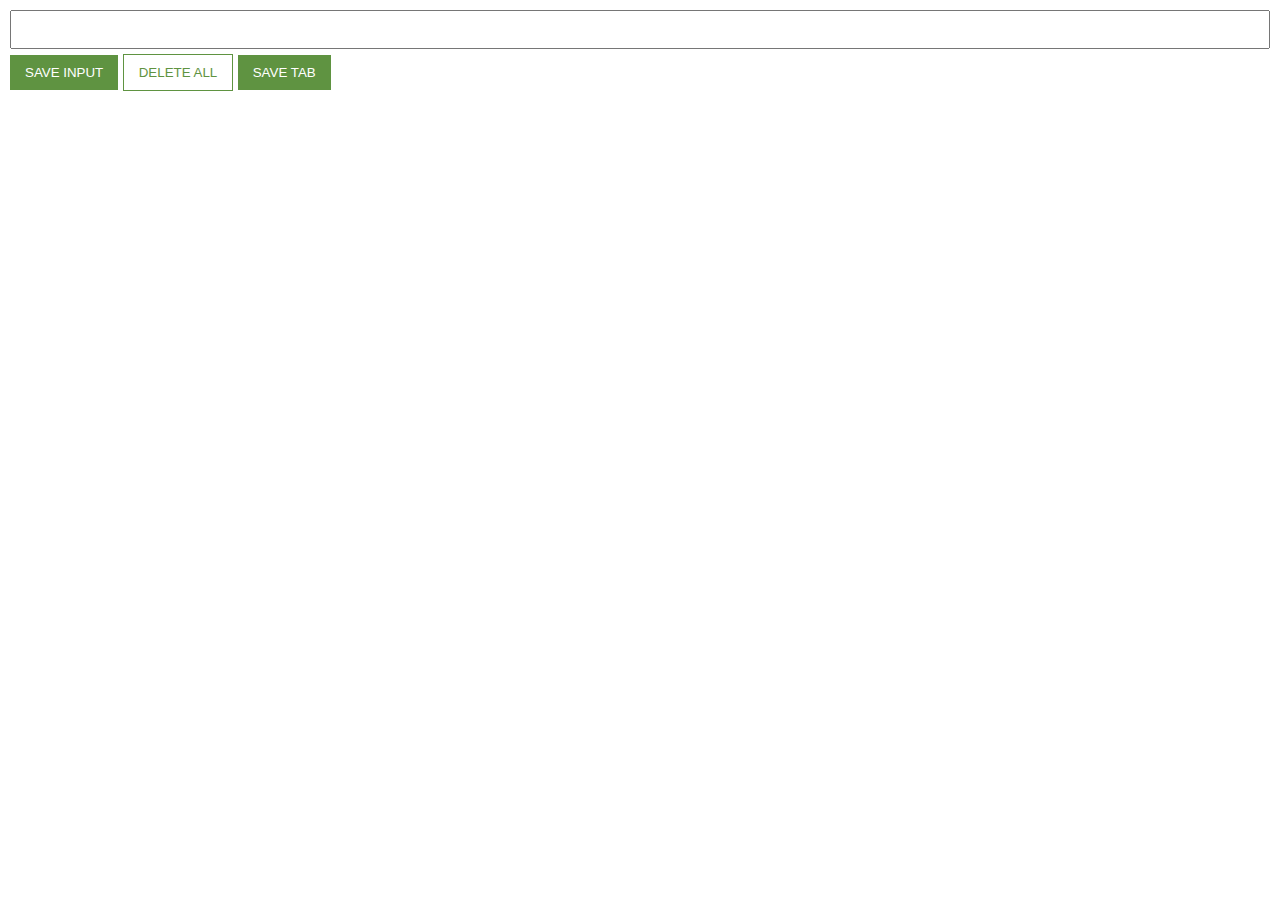
<file: ChromeExtension/index.html>
<!DOCTYPE html>
<html lang="en">
<head>
    <meta charset="UTF-8">
    <meta http-equiv="X-UA-Compatible" content="IE=edge">
    <meta name="viewport" content="width=device-width, initial-scale=1.0">
    <link rel="stylesheet" href="styles/index.css">
    <title>Chrome Extension</title>
</head>
<body>
    <input type="text" id="input-el">
    <button id="input-btn">SAVE INPUT</button>
    <button id="delete-btn">DELETE ALL</button>
    <button id="save-btn">SAVE TAB</button>
    <ul id="ul-el"></ul>
    <script src="index.js"></script>
</body>
</html>
</file>
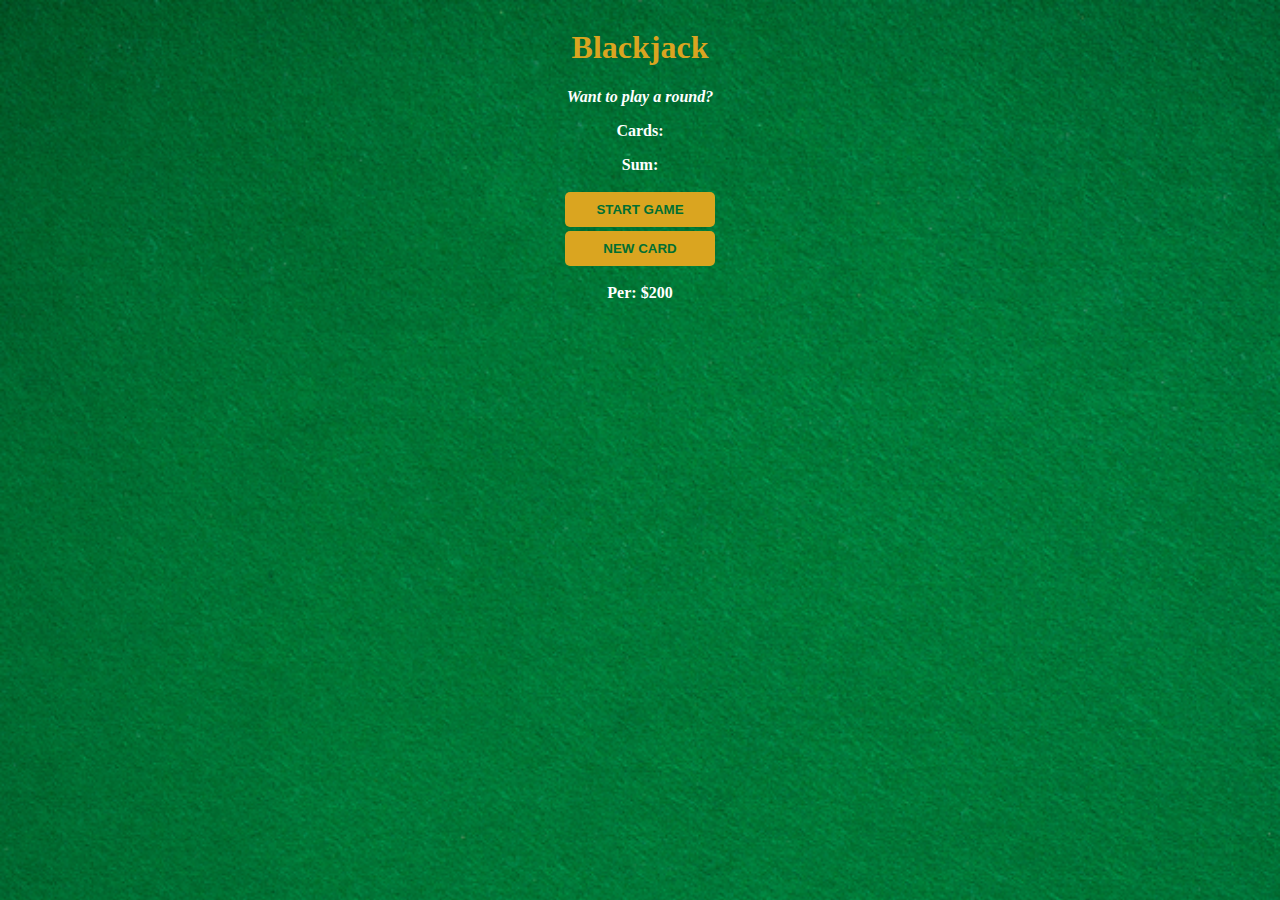
<file: InteractiveBlackjack/index.html>
<!DOCTYPE html>
<html lang="en">
<head>
    <meta charset="UTF-8">
    <meta http-equiv="X-UA-Compatible" content="IE=edge">
    <meta name="viewport" content="width=device-width, initial-scale=1.0">
    <title>BlackJack</title>
    <link rel="stylesheet" href="styles/styles.css">
</head>
<body>
    <div class="container">
        <h1>Blackjack</h1>
        <p id="message-el">Want to play a round?</p>
        <p id="cards-el">Cards: </p>
        <p id="sum-el">Sum: </p>
        <div class="game-options">
            <button onclick="start_game()">START GAME</button>
            <button onclick="new_card()">NEW CARD</button>
        </div>
        <p id="player-el"></p>
    </div>
    <script src="index.js"></script>
</body>
</html>
</file>
<file: ChromeExtension/styles/index.css>
body {
  margin: 0;
  padding: 10px;
  font-family: Arial, Helvetica, sans-serif;
  min-width: 400px;
}

input {
  width: 100%;
  padding: 10px;
  -webkit-box-sizing: border-box;
          box-sizing: border-box;
}

button {
  padding: 10px 15px;
  margin-top: 5px;
  color: white;
  background-color: #5f9341;
  border: none;
  display: inline;
}

button:hover {
  cursor: pointer;
}

ul {
  list-style: none;
  padding: 0;
}

ul li {
  color: #5f9341;
  margin-top: 3px;
}

#delete-btn {
  color: #5f9341;
  background-color: white;
  border: 1px solid #5f9341;
}
/*# sourceMappingURL=index.css.map */
</file>
<file: InteractiveBlackjack/styles/styles.css>
body {
  font-family: 'Trebuchet MS';
  background-image: url("../images/table.png");
  background-size: cover;
  color: white;
  font-weight: bold;
  display: -webkit-box;
  display: -ms-flexbox;
  display: flex;
  -webkit-box-orient: vertical;
  -webkit-box-direction: normal;
      -ms-flex-direction: column;
          flex-direction: column;
  -webkit-box-align: center;
      -ms-flex-align: center;
          align-items: center;
  text-align: center;
}

.container h1 {
  color: goldenrod;
}

.container #message-el {
  font-style: italic;
}

.container .game-options {
  display: -webkit-box;
  display: -ms-flexbox;
  display: flex;
  -webkit-box-orient: vertical;
  -webkit-box-direction: normal;
      -ms-flex-direction: column;
          flex-direction: column;
  -webkit-box-align: center;
      -ms-flex-align: center;
          align-items: center;
}

.container .game-options button {
  margin: 2px;
  width: 150px;
  padding: 10px 0px;
  background-color: goldenrod;
  color: #016f32;
  border: none;
  border-radius: 5px;
  font-weight: bold;
}

.container .game-options button:hover {
  cursor: pointer;
}
/*# sourceMappingURL=styles.css.map */
</file>
